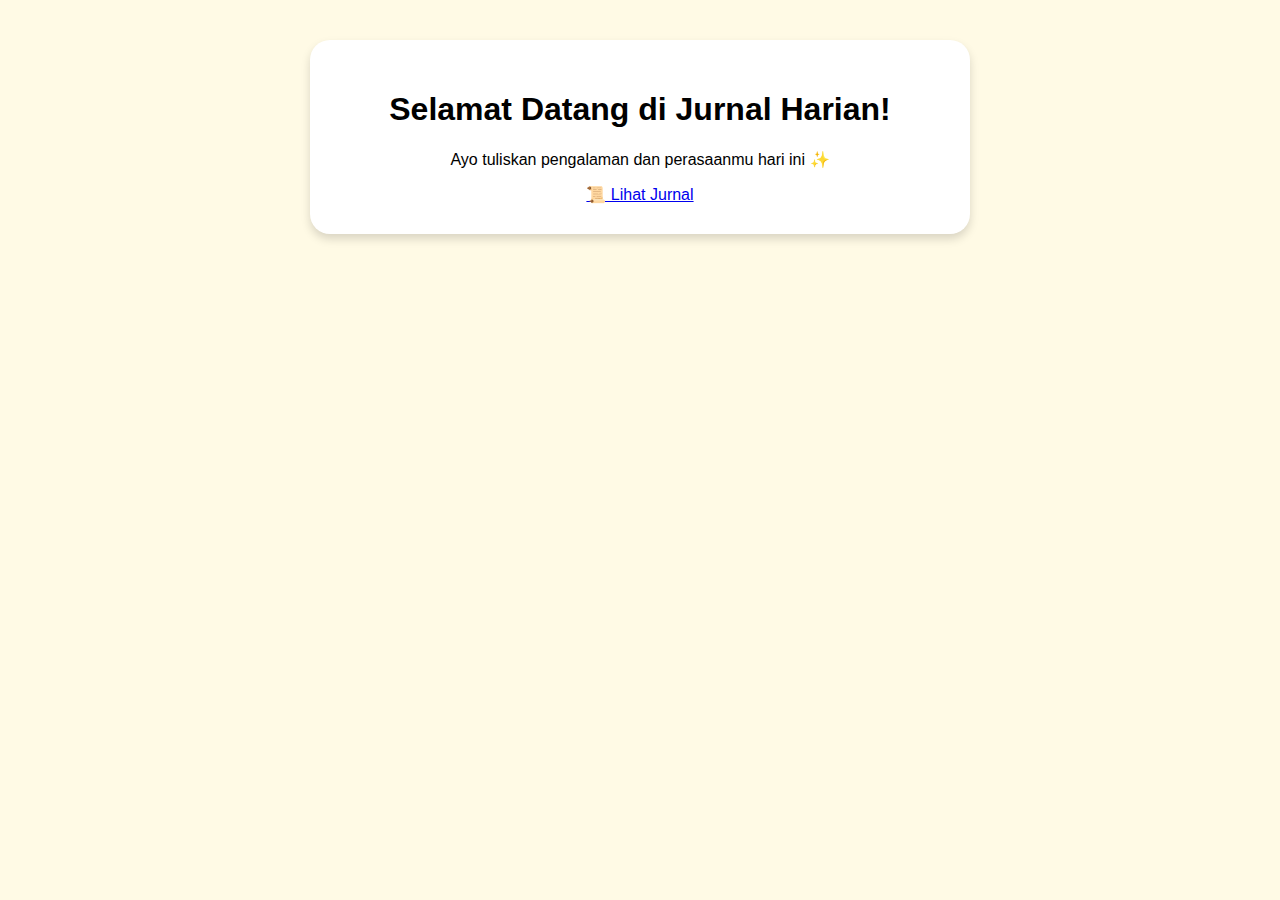
<file: index.html>
<!DOCTYPE html>
<html lang="id">
<head>
    <meta charset="UTF-8">
    <meta name="viewport" content="width=device-width, initial-scale=1.0">
    <title>Jurnal Harian</title>
    <link rel="stylesheet" href="style.css">
</head>
<body>
    <div class="container">
        <h1>Selamat Datang di Jurnal Harian!</h1>
        <p>Ayo tuliskan pengalaman dan perasaanmu hari ini ✨</p>
        <a href="history.html">📜 Lihat Jurnal</a>
    </div>
    <script src="script.js"></script>
</body>
</html>
</file>
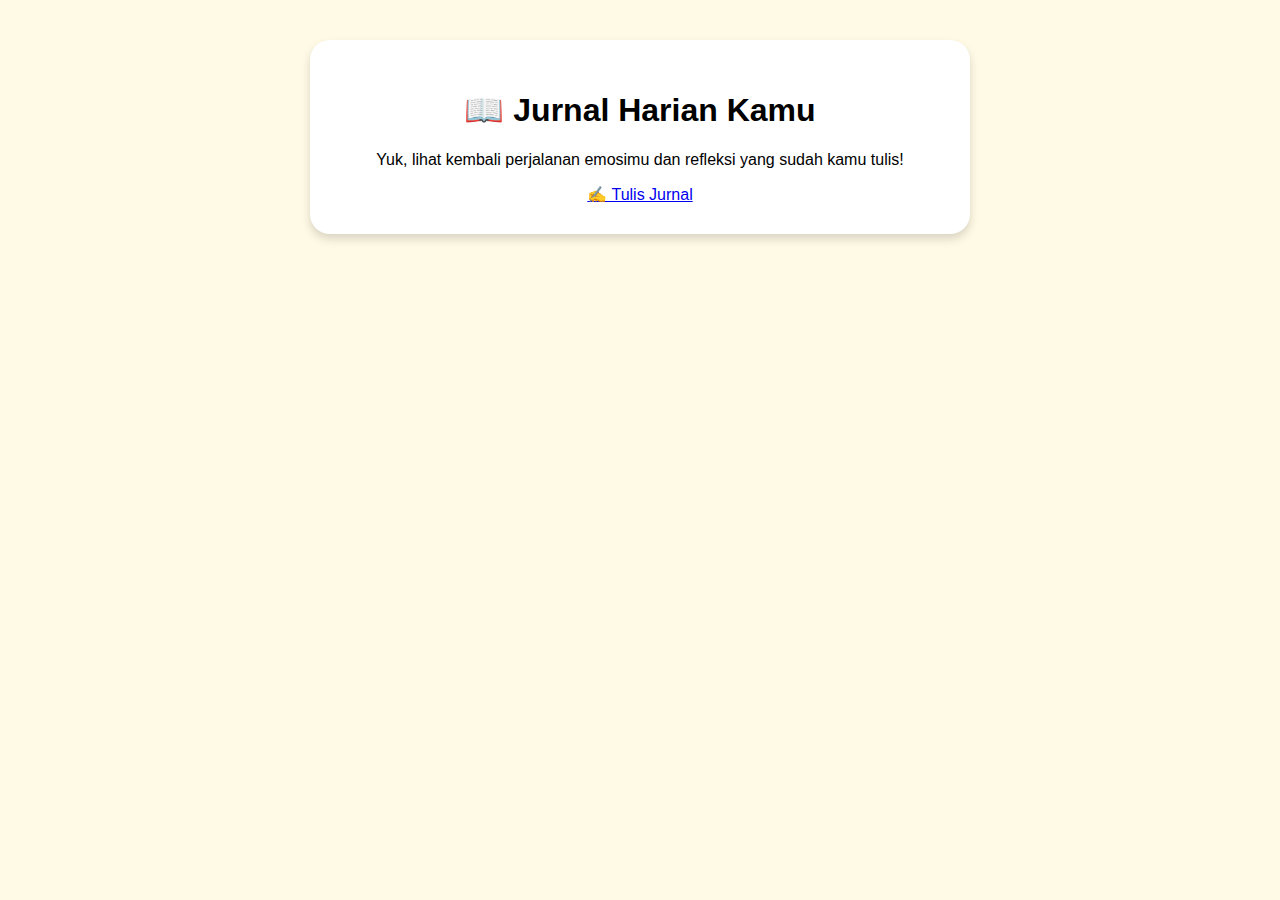
<file: history.html>
<!DOCTYPE html>
<html lang="id">
<head>
    <meta charset="UTF-8">
    <meta name="viewport" content="width=device-width, initial-scale=1.0">
    <title>Riwayat Jurnal</title>
    <link rel="stylesheet" href="style.css">
</head>
<body>
    <div class="container">
        <h1>📖 Jurnal Harian Kamu</h1>
        <p>Yuk, lihat kembali perjalanan emosimu dan refleksi yang sudah kamu tulis!</p>
        <a href="index.html">✍️ Tulis Jurnal</a>
        <div id="journal-list"></div>
    </div>
    <script src="script.js"></script>
</body>
</html>
</file>
<file: style.css>
body {
    font-family: Arial, sans-serif;
    text-align: center;
    background-color: #fffae5;
    margin: 0;
    padding: 0;
}
.container {
    max-width: 600px;
    margin: 40px auto;
    background: white;
    padding: 30px;
    border-radius: 20px;
    box-shadow: 0 5px 10px rgba(0, 0, 0, 0.15);
}
</file>
